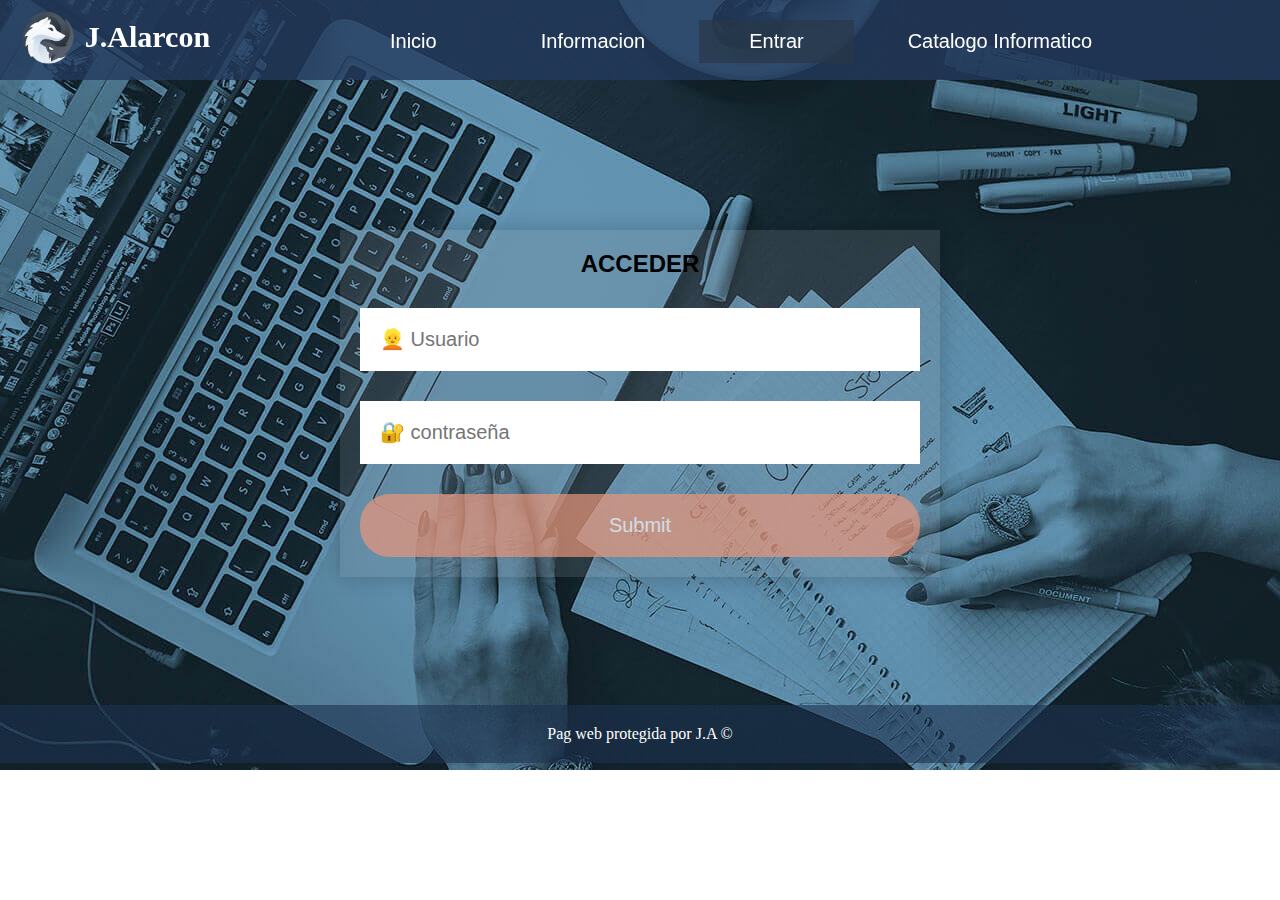
<file: acceder.html>
<!DOCTYPE html>
<html lang="en">
<head>
	<meta charset="utf-8">

	<link rel="stylesheet" type="text/css" href="entrar.css">
	<title> acceder</title>
</head>
<body>
	<header class="cabezera"> 
 	<div class="cab_nav"> 
 		<img src="LOGO.png " alt="" class="logo_img">
     <h2 class="nombr_logo"> J.Alarcon</h2>
     <ul>
     	<li ><a href="index.html">  Inicio      </a> </li> 
        <li ><a href="INFORMACION.html">  Informacion </a></li> 
        <li class="marca"><a href="acceder.html">  Entrar      </a></li> 
        <li><a href="catalogo.html"> Catalogo Informatico</a></li>
   
     </ul>
 	</div>
 </header>
 <div class="imagen_fondo">
 <img src="r.jpg" alt="fondo"> 
</div>
<form action="" method="" class="formulario_ing">
	<h2 class="info_h2"> ACCEDER</h2>
	<input type="text" class="formula" required placeholder="&#128113; Usuario "  name="usuario">
	<input type="password" class="formula" required placeholder="&#128272; contraseña " name="pass">
	<input type="submit" class="enviar ">
</form>
<footer class="foot">
	<font color="white"> 
	<p class="foot_p"> Pag web protegida por J.A &copy </p> </font> 
</footer>
</body>
</html>
</file>
<file: entrar.css>
*{ 
	padding: 0px;
	margin: 0px;
	box-sizing: border-box;
}
header {
  width: 100%;
  text-align: left;
  background-color: rgba(35,58,93,0.8);
  color: white;
  padding: 20px;
  height: 80px;
  position: relative;
  }
.cab_nav{
 	width: 100%;
 	padding: 20px;
 	text-align: left;
 	position: fixed;
 	top: 0px;
 }
 .cab_nav ul li {
 	list-style: none;
 	display: inline-block;
 	padding: 10px 50px;
 	color: white;
 	font-size: 20px;
 	font-family: sans-serif;
 	cursor: pointer;
 }
 .cab_nav ul li a {
 	text-align: center;
 	text-decoration:none;
 	color: white;

 }
.nombr_logo {
	width: 300px ;
	padding: 0px 20px;
	float: left;
	position: relative;
	top: 5%;
	left: 2%;
	color: white;
	font-size: 30px;
}
.logo_img {
	width: 80px;
	position: absolute;
	transform: translateX(-40%) translateY(-28%) ;
	}
.contenedor {
	position: absolute;
	top: 50%;
	left: 50%;
	transform: translateX(-50%) translateY(-50%) ;
	padding: 25px 10px;
	border: solid;
	background-color: rgba(21, 51, 93, 0.6);
}
.TITULO_CONT{
	font-size: 40px;
	text-align: center;
	padding: 20px 10px;
	color: white;
}
.parrafo_cont {
    color: white;
    font-size: 18px;
    text-align: justify;
}

.foot {
	background-color: rgba(29,50,80,0.6);
	margin-top: 10%; 
	width: 100%;
	padding: 20px 0px;
	position: relative;
}
.foot_p {
	color: white;
	text-align: center;

}
.marca{
	background-color: rgba(40,55,71,0.7);
}


.imagen_fondo{
	position: absolute;
	top: 0%;
	left: 0%;
	transform: translateX(-50%) translateY(-50);
	width: 100%;
	height: 100%;
	z-index: -1;
}
.formulario_ing {
	width: 600px;
	max-width: 100%;
	margin: auto;
	margin-top: 150px;
	padding: 20px;
	box-shadow: 0 0 20px 1px rgba(0, 0, 0, 0.2);
	position: relative;
	background-color: rgba(135, 145, 156, 0.2);

}
.info_h2 {
 text-align: center ;
 margin-top: 0;
 color: black;
 font-family: sans-serif;

}

.formula,.enviar {
	display: block;
	padding: 20px ;
	width: 100%;
	margin: 30px  0px ;
	font-size: 20px ;
	border: none;
}
.enviar {
	background: darksalmon;
	border:0;
	cursor: pointer;
	border-radius: 30px;
	margin-bottom: 0;
	opacity: 0.7 ;
	transition: .8s easy-out;
	color: #fff;

}
.enviar:hover{
opacity: 1;
border-radius: 0;
background: salmon;
}
</file>
